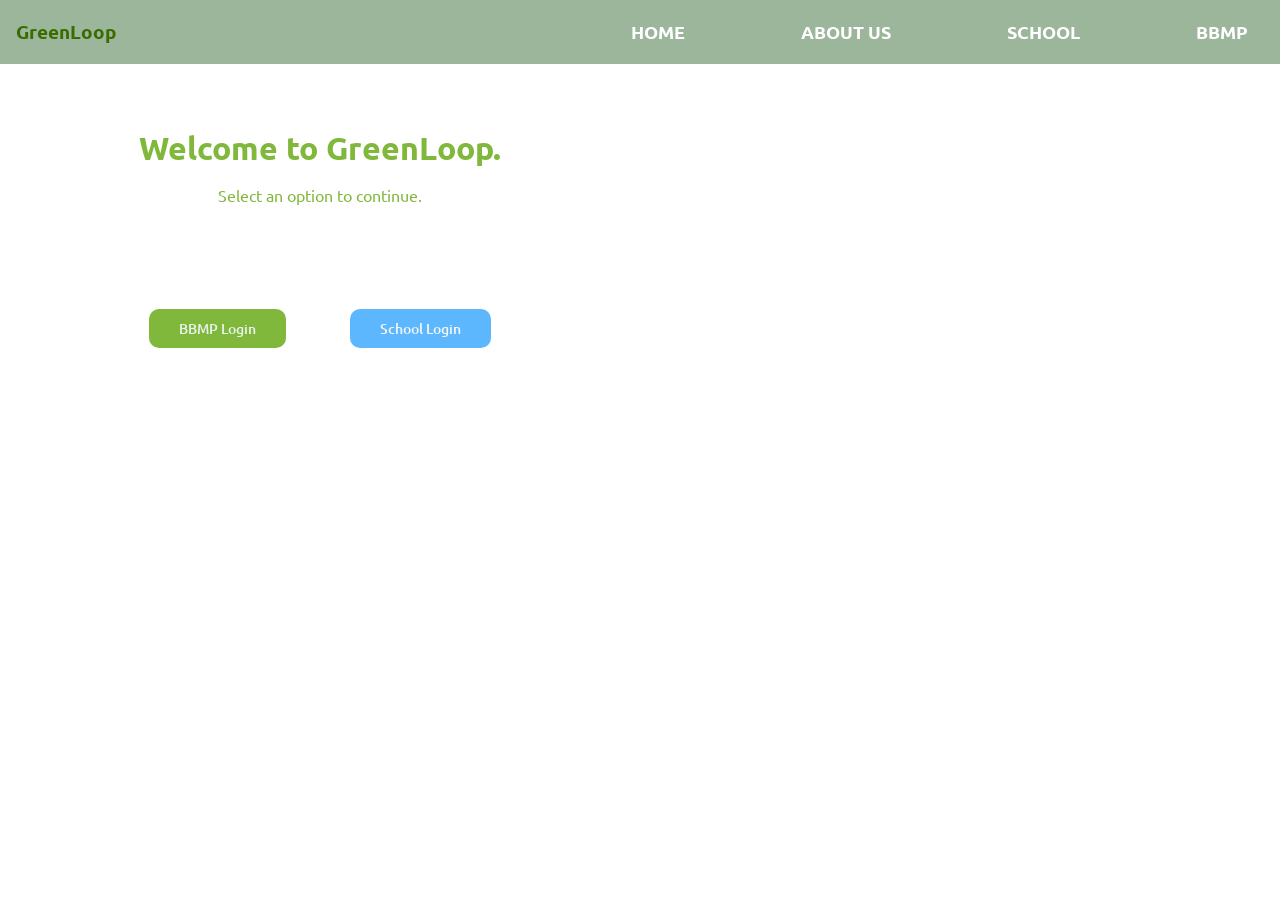
<file: index.html>
<!DOCTYPE html>
<html lang="en">
<head>
    <meta charset="UTF-8">
    <meta name="viewport" content="width=device-width, initial-scale=1.0">
    <title>GreenLoop</title>
    <link rel = "stylesheet" href = "style.css">
</head>
<body>
    <header>
        <div class="navbar">
            <div class="nav-logo">
                <h3>GreenLoop</h3>
            </div>
            <div class="nav-links">
                <a class="dis" href="index.html">HOME</a>
                <a class="dis" href="aboutus.html">ABOUT US</a>
                <a class="rem" href="schoollogin.html">SCHOOL</a>
                <a class="rem" href="bbmplogin.html">BBMP</a>
            </div>
        </div>
    </header>
    <div class="intro">
        <h1>
            Welcome to GreenLoop.
        </h1>
        <p>
            Select an option to continue.
        </p>
    </div>
    <div class="loginbuttons">
        <button class ="BBMPLoginBut" onclick="location='bbmplogin.html'">BBMP Login</button>
        <button class = "SchoolLoginBut" onclick="location='schoollogin.html'">School Login</button>
    </div>
    <footer>

    </footer>
</body>
</html>
</file>
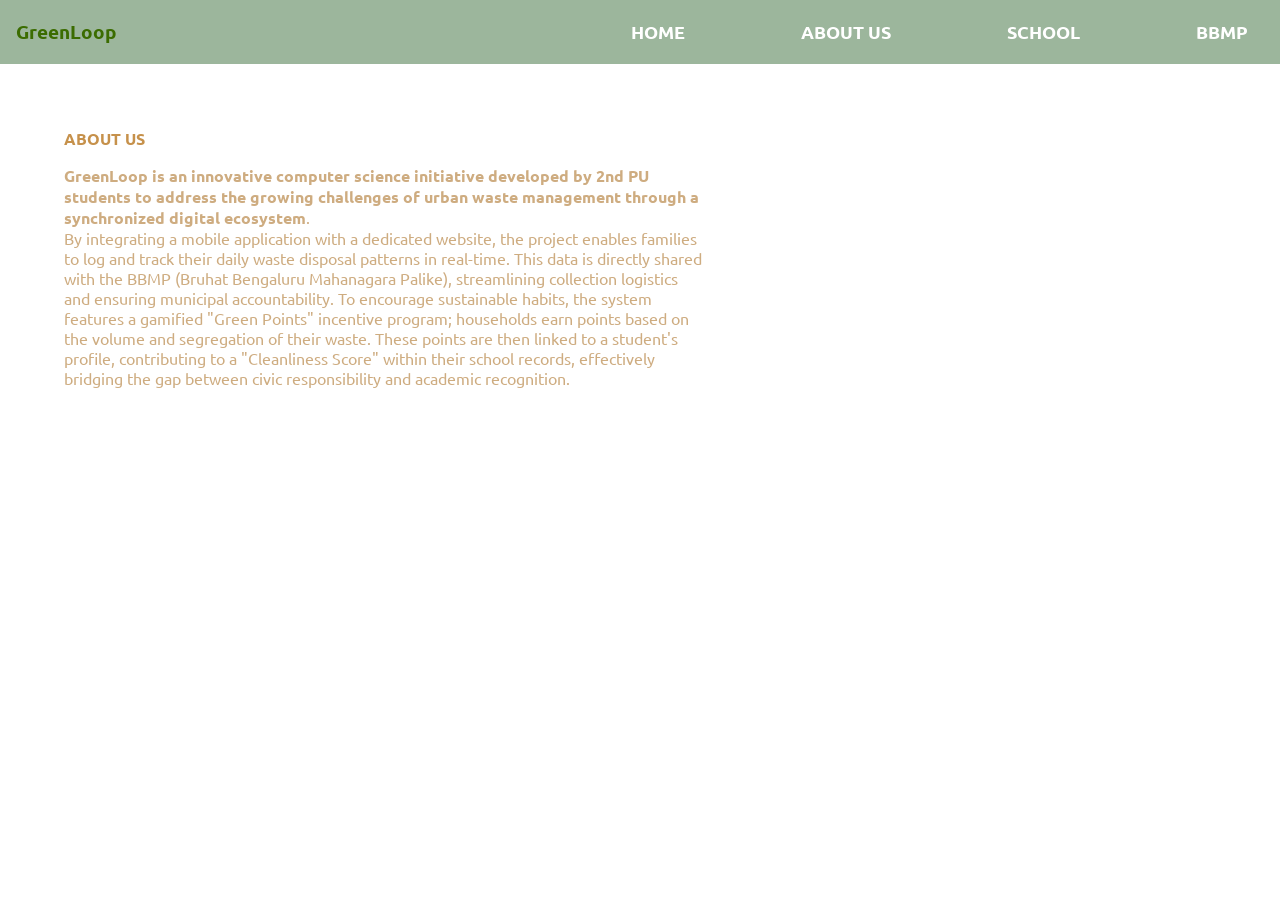
<file: aboutus.html>
<!DOCTYPE html>
<html lang="en">
<head>
    <meta charset="UTF-8">
    <meta name="viewport" content="width=device-width, initial-scale=1.0">
    <title>About Us</title>
    <link rel="stylesheet" href="style.css">
</head>
<body>
    <header>
        <div class="navbar">
            <div class="nav-logo">
                <h3>GreenLoop</h3>
            </div>
            <div class="nav-links">
                <a href="index.html">HOME</a>
                <a href="aboutus.html">ABOUT US</a>
                <a href="schoollogin.html">SCHOOL</a>
                <a href="bbmplogin.html">BBMP</a>
            </div>
        </div>
    </header>
    <div class="para">
        <h1>
            ABOUT US
        </h1>
        <p>
            <b>GreenLoop is an innovative computer science initiative developed by 2nd PU students to address the growing challenges of urban waste management through a synchronized digital ecosystem</b>. <br>By integrating a mobile application with a dedicated website, the project enables families to log and track their daily waste disposal patterns in real-time. This data is directly shared with the BBMP (Bruhat Bengaluru Mahanagara Palike), streamlining collection logistics and ensuring municipal accountability. To encourage sustainable habits, the system features a gamified "Green Points" incentive program; households earn points based on the volume and segregation of their waste. These points are then linked to a student's profile, contributing to a "Cleanliness Score" within their school records, effectively bridging the gap between civic responsibility and academic recognition.
        </p>
    </div>
</body>
</html>
</file>
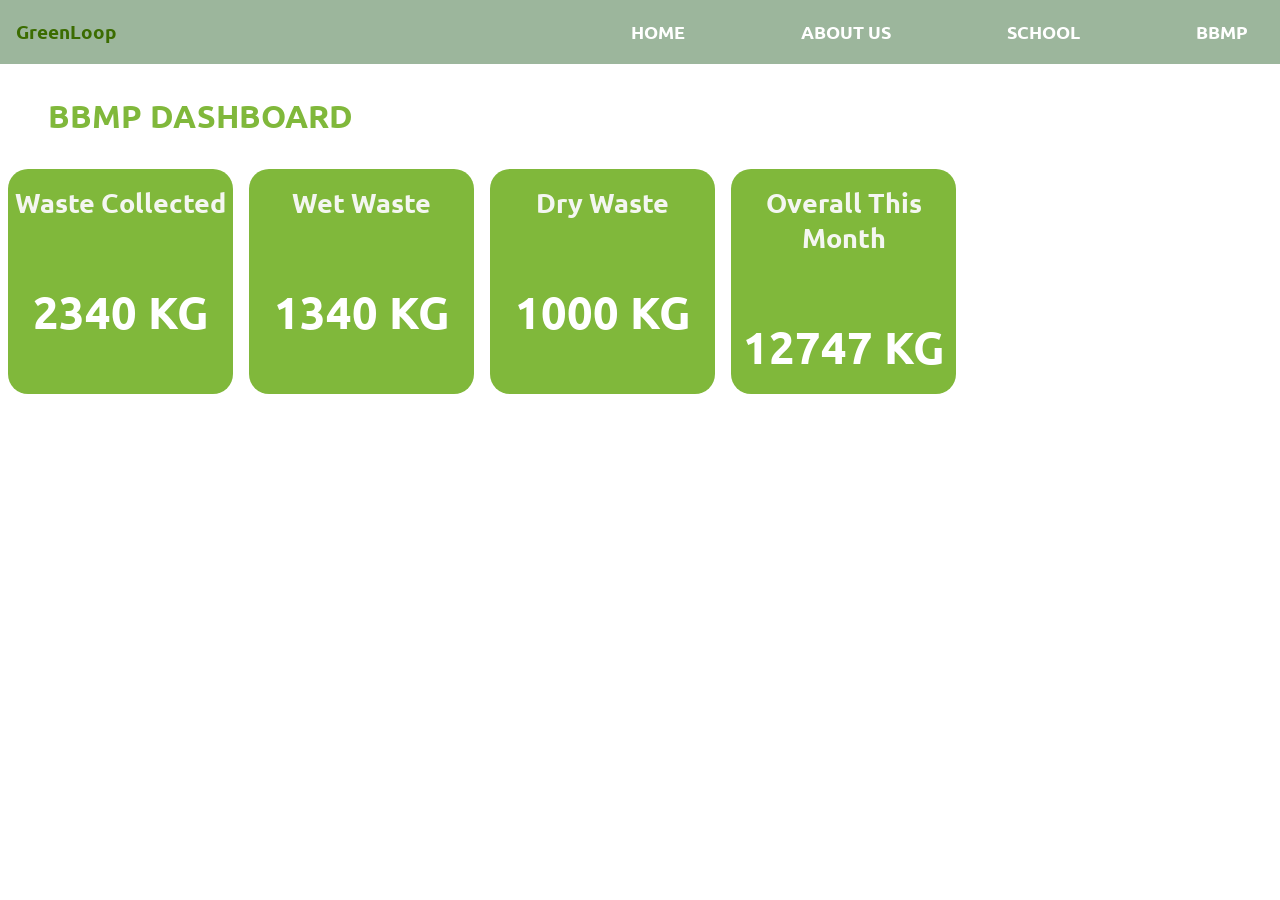
<file: bbmp-dashboard.html>
<!DOCTYPE html>
<html lang="en">
<head>
    <meta charset="UTF-8">
    <meta name="viewport" content="width=device-width, initial-scale=1.0">
    <title>BBMP Dashboard</title>
    <link rel = "stylesheet" href = "style.css">
</head>
<body>
    <header>
        <div class="navbar">
            <div class="nav-logo">
                <h3>GreenLoop</h3>
            </div>
            <div class="nav-links">
                <a href="index.html">HOME</a>
                <a href="aboutus.html">ABOUT US</a>
                <a href="schoollogin.html">SCHOOL</a>
                <a href="bbmplogin.html">BBMP</a>
            </div>
        </div>
    </header>
    <h1 class="headdash">
        BBMP DASHBOARD
    </h1>
    <div class="dataBBMP">
        <div class="box">
            <h2>Waste Collected</h2>
            <h1>2340 KG</h1>
        </div>
        <div class="box">
            <h2>Wet Waste</h2>
            <h1>1340 KG</h1>
        </div>
        <div class="box">
            <h2>Dry Waste</h2>
            <h1>1000 KG</h1>
        </div>
        <div class="box">
            <h2>Overall This Month</h2>
            <h1>12747 KG</h1>
        </div>
    </div>
</body>
</html>
</file>
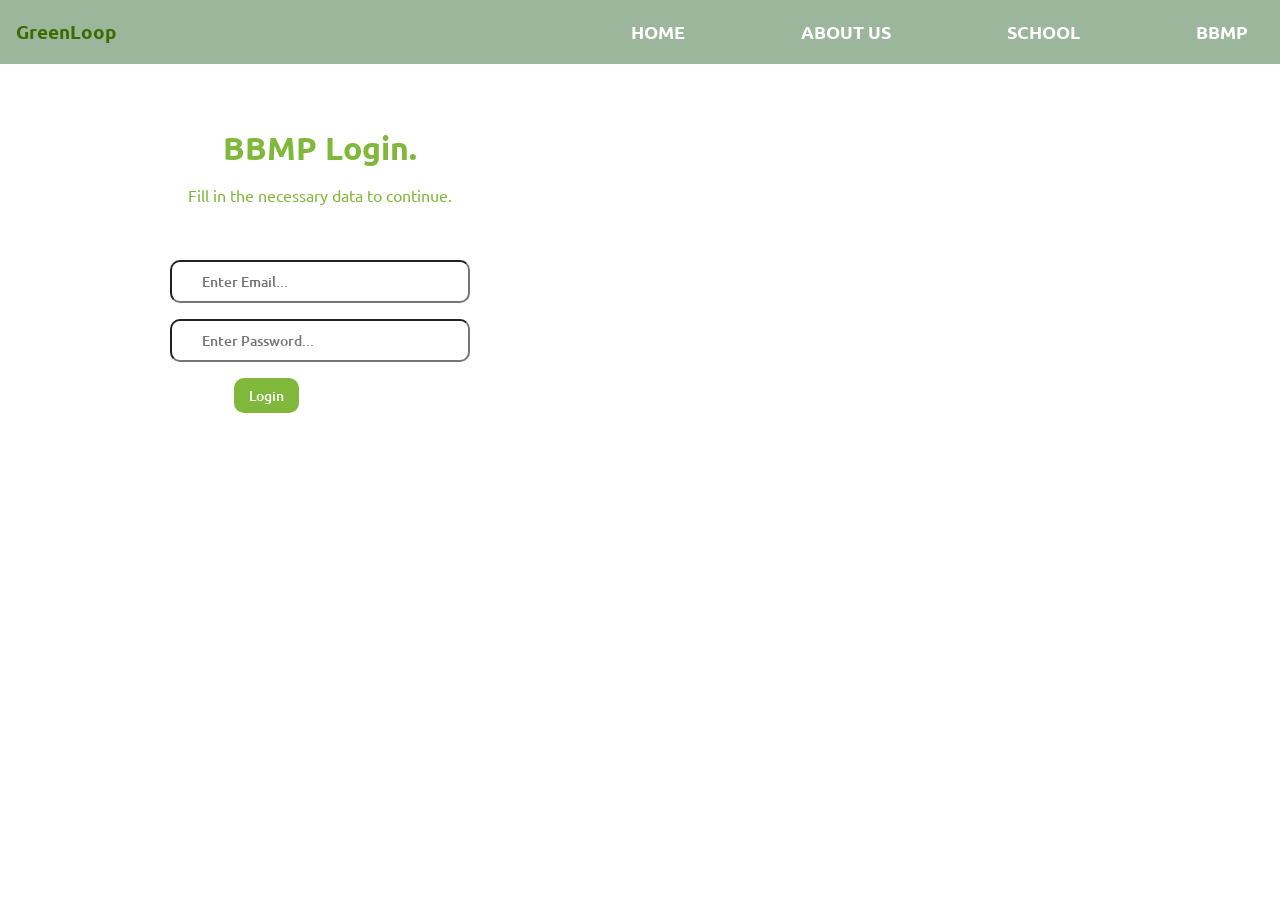
<file: bbmplogin.html>
<!DOCTYPE html>
<html lang="en">
<head>
    <meta charset="UTF-8">
    <meta name="viewport" content="width=device-width, initial-scale=1.0">
    <title>BBMP Login</title>
    <link rel = "stylesheet" href = "style.css">
</head>
<body>
    <header>
        <div class="navbar">
            <div class="nav-logo">
                <h3>GreenLoop</h3>
            </div>
            <div class="nav-links">
                <a href="index.html">HOME</a>
                <a href="aboutus.html">ABOUT US</a>
                <a href="schoollogin.html">SCHOOL</a>
                <a href="bbmplogin.html">BBMP</a>
            </div>
        </div>
    </header>
    <div class="intro">
        <h1>
            BBMP Login.
        </h1>
        <p>
            Fill in the necessary data to continue.
        </p>
    </div>
    <div class="loginentry">
        <form method="get" action="bbmp-dashboard.html">
            <input type="email" name="email" placeholder="Enter Email..."><br>
            <input type="password" name="password" placeholder="Enter Password..."><br>
            <input style="padding: 8px 15px; border: none; background-color: #80B83B; margin-left: 4rem; color: white;" class="submitbut" type="submit" value="Login" name="submit">
        </form>
    </div>
</body>
</html>
</file>
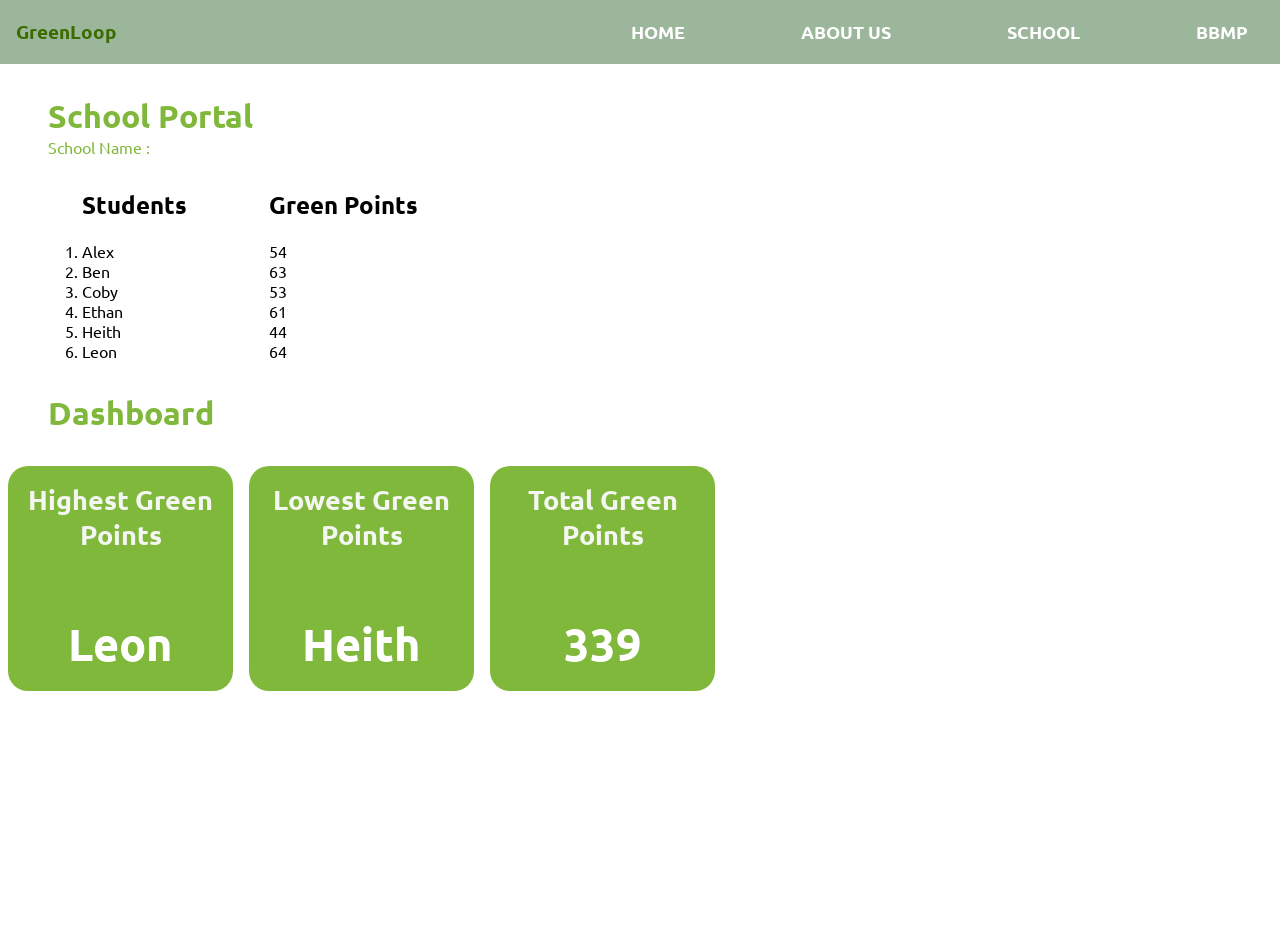
<file: school-portal.html>
<!DOCTYPE html>
<html lang="en">
<head>
    <meta charset="UTF-8">
    <meta name="viewport" content="width=device-width, initial-scale=1.0">
    <title>School Portal</title>
    <link rel = "stylesheet" href = "style.css">
</head>
<body>
    <header>
        <div class="navbar">
            <div class="nav-logo">
                <h3>GreenLoop</h3>
            </div>
            <div class="nav-links">
                <a href="index.html">HOME</a>
                <a href="aboutus.html">ABOUT US</a>
                <a href="schoollogin.html">SCHOOL</a>
                <a href="bbmplogin.html">BBMP</a>
            </div>
        </div>
    </header>
    <div class="school-head">
        <h1>
            School Portal
        </h1>
        <p>
            School Name :
        </p>
    </div>
    <div class="studentdata">
        <div class="data-head">
            <div class="student-names">
                <h2>Students</h2><br>
                <ol>
                    <li>Alex</li>
                    <li>Ben</li>
                    <li>Coby</li>
                    <li>Ethan</li>
                    <li>Heith</li>
                    <li>Leon</li>
                </ol>
            </div>
            <div class="green-points">
                <h2>Green Points</h2><br>
                <ol>
                    <li>54</li>
                    <li>63</li>
                    <li>53</li>
                    <li>61</li>
                    <li>44</li>
                    <li>64</li>
                </ol>
            </div>
        </div>
    </div>
    <div class="school-head">
        <h1>Dashboard</h1>
    </div>
    <div class="school-dash">
        <div class="box">
            <h2>Highest Green Points</h2>
            <h1>Leon</h1>
        </div>
        <div class="box">
            <h2>Lowest Green Points</h2>
            <h1>Heith</h1>
        </div>
        <div class="box">
            <h2>
                Total Green Points
            </h2>
            <h1>339</h1>
        </div>
    </div>
</body>
</html>
</file>
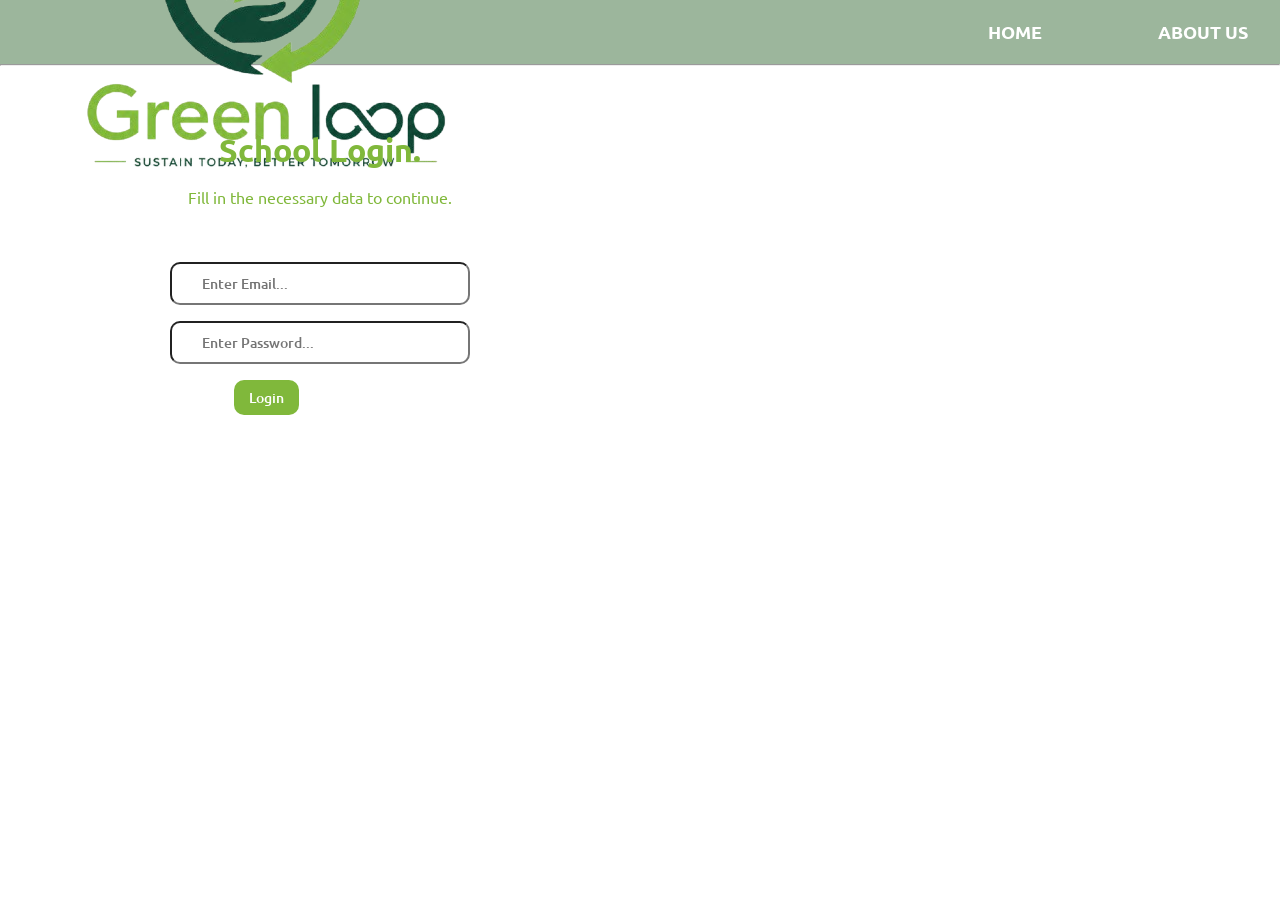
<file: schoollogin.html>
<!DOCTYPE html>
<html lang="en">
<head>
    <meta charset="UTF-8">
    <meta name="viewport" content="width=device-width, initial-scale=1.0">
    <title>School Login</title>
    <link rel = "stylesheet" href = "style.css">
</head>
<body>
    <header>
        <div class="navbar">
            <div class="nav-logo">
                <img src = "web-logo.png">
            </div>
            <div class="nav-links">
                <a href="index.html">HOME</a>
                <a href="aboutus.html">ABOUT US</a>
            </div>
        </div>
    </header><hr>
    <div class="intro">
        <h1>
            School Login.
        </h1>
        <p>
            Fill in the necessary data to continue.
        </p>
    </div>
    <div class="loginentry">
        <form>
            <input type="email" name="email" placeholder="Enter Email..."><br>
            <input type="password" name="password" placeholder="Enter Password..."><br>
            <input style="padding: 8px 15px; border: none; background-color: #80B83B; margin-left: 4rem; color: white;" class="submitbut" type="submit" value="Login" name="submit">
        </form>
    </div>
</body>
</html>
</file>
<file: style.css>
@import url('https://fonts.googleapis.com/css2?family=Ubuntu:ital,wght@0,300;0,400;0,500;0,700;1,300;1,400;1,500;1,700&display=swap');

*{
    font-family:'Ubuntu', sans-serif;
    margin:0;
    padding:0;
}

body{
    background-image: url(https://img.freepik.com/premium-photo/png-waste-recycling-bin-background-watercolor-illustration_53876-939091.jpg);
    background-repeat: no-repeat;
    background-size: cover;
}

.navbar{
    display:flex;
    align-items: center;
    justify-content:flex-end;
    height: 4rem;
    background-color: #9cb69c;
    box-shadow: 1px green;
}

.nav-links a:hover{
    color:rgb(134, 130, 130);
    border: white;
    border-radius: 2px;
}

.nav-logo{
    display: flex;
    justify-content: center;
    align-items: center;
    margin-right: auto;
    margin-left: 1rem;
    color: #3b6c00;
    cursor: pointer;
}

.nav-logo:hover{
    color: #EAF3F0;
}

.nav-links a{
    color:white;
    text-decoration: none;
    margin-left:5rem;
    margin-right: 2rem;
    font-size: 2vh;
    font-weight: 600;
}

.para h1{
    margin-top: 4rem;
    margin-left:4rem;
    color:#c6914b;
    font-size: 100%;
}

.para p{
    width: 50%;
    margin-top: 1rem;
    margin-left:4rem;
    color:#CEAC80;
}

.intro{
    color:#80B83B;
    height:100px;
    width:50%;
    text-align: center;
    margin-top:4rem;
}
.intro p{
    margin-top: 1rem;
}

.loginbuttons button{
    padding: 10px 30px 10px 30px;
    font-size: 14px;
    font-weight:500;
}

.loginbuttons{
    display: flex;
    height:200px;
    width: 50%;
    align-items: center;
    justify-content: center;
}

.BBMPLoginBut{
    background-color: #80B83B;
    border-radius: 10px;
    border: none;
    color:#EAF3F0;
}

.BBMPLoginBut:hover{
    background-color: #477c07;
}

.SchoolLoginBut{
    background-color: #5CB7FF;
    border-radius: 10px;
    border: none;
    color:#F4F6F1;
    margin-left:4rem;
}

.SchoolLoginBut:hover{
    background-color: #038eff;
}
.loginentry{
    display: flex;
    height:200px;
    width: 50%;
    align-items: center;
    justify-content: center;
}

.loginentry input{
    padding:10px 30px 10px 30px;
    font-size: 14px;
    font-weight:500;
    margin-top: 1rem;
    background-color: white;
    border-radius: 10px;
    color:#000000;
}

.dataBBMP {
    display: flex;
    flex-wrap: wrap;  
}

.headdash{
    margin-left: 3rem;
    margin-top: 2rem;
    color: #80B83B;
}

.box{
    height:25vh;
    width: 25vh;
    margin-top:2rem;
    background-color: #80B83B;
    margin-left: 0.5rem;
    margin-right: 0.5rem;
    border-radius: 20px;
}

.box h2{
    text-align: center;
    padding-top: 1rem;
    color:#F4F6F1;
    font-size: 3vh;
}

.box h1{
    text-align: center;
    padding-top: 4rem;
    font-size: 60px ;
    color: white;
    font-size: 5vh;
}

.school-head h1{
    margin-left: 3rem;
    margin-top: 2rem;
    color: #80B83B;
    width: 100%;
}

.school-head p{
    margin-left: 3rem;
    font-weight: 400;
    color: #80B83B;
}

.studentdata{
    display: flex;
}

.data-head{
    display:flex;
    width:500px;
    justify-content: space-evenly;
    margin-top: 2rem;
}

.green-points ol{
    list-style: none;
}

.school-dash {
    display: flex;
    margin-bottom: 15rem;
}

@media(max-width:768px){
    body{
        background-image: none;
    }
    .para p{
        margin: 14px 14px;
        width: 100%;
        margin-right:15px;
    }
    .nav-links a{
        height: 12px;
        font-size: 12px;
        margin:0;
        margin-right: 1rem;
    }
    .intro{
        height:auto;
        width:auto;
    }
    .loginbuttons{
        height:auto;
        width:auto;
        margin-top: 100px;
    }
    .loginentry{
        height:auto;
        width:auto;
    }
}
</file>
